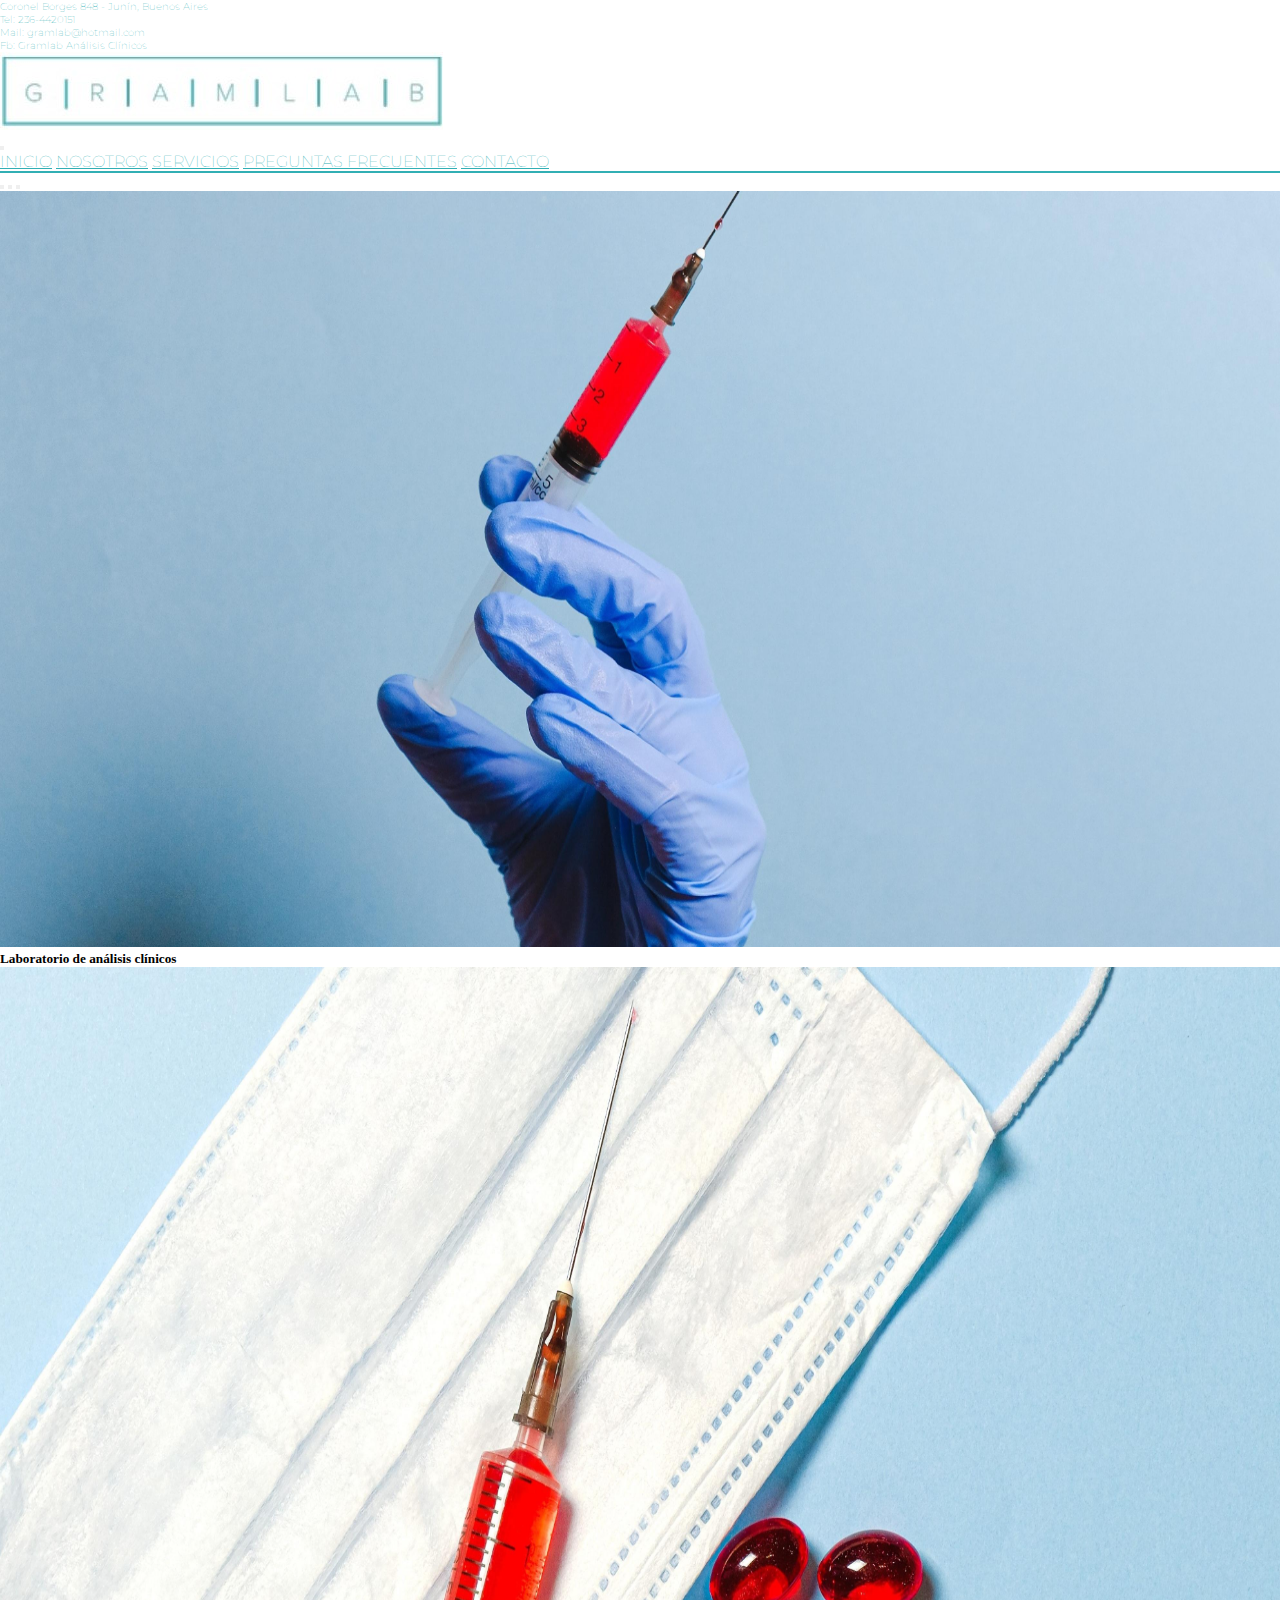
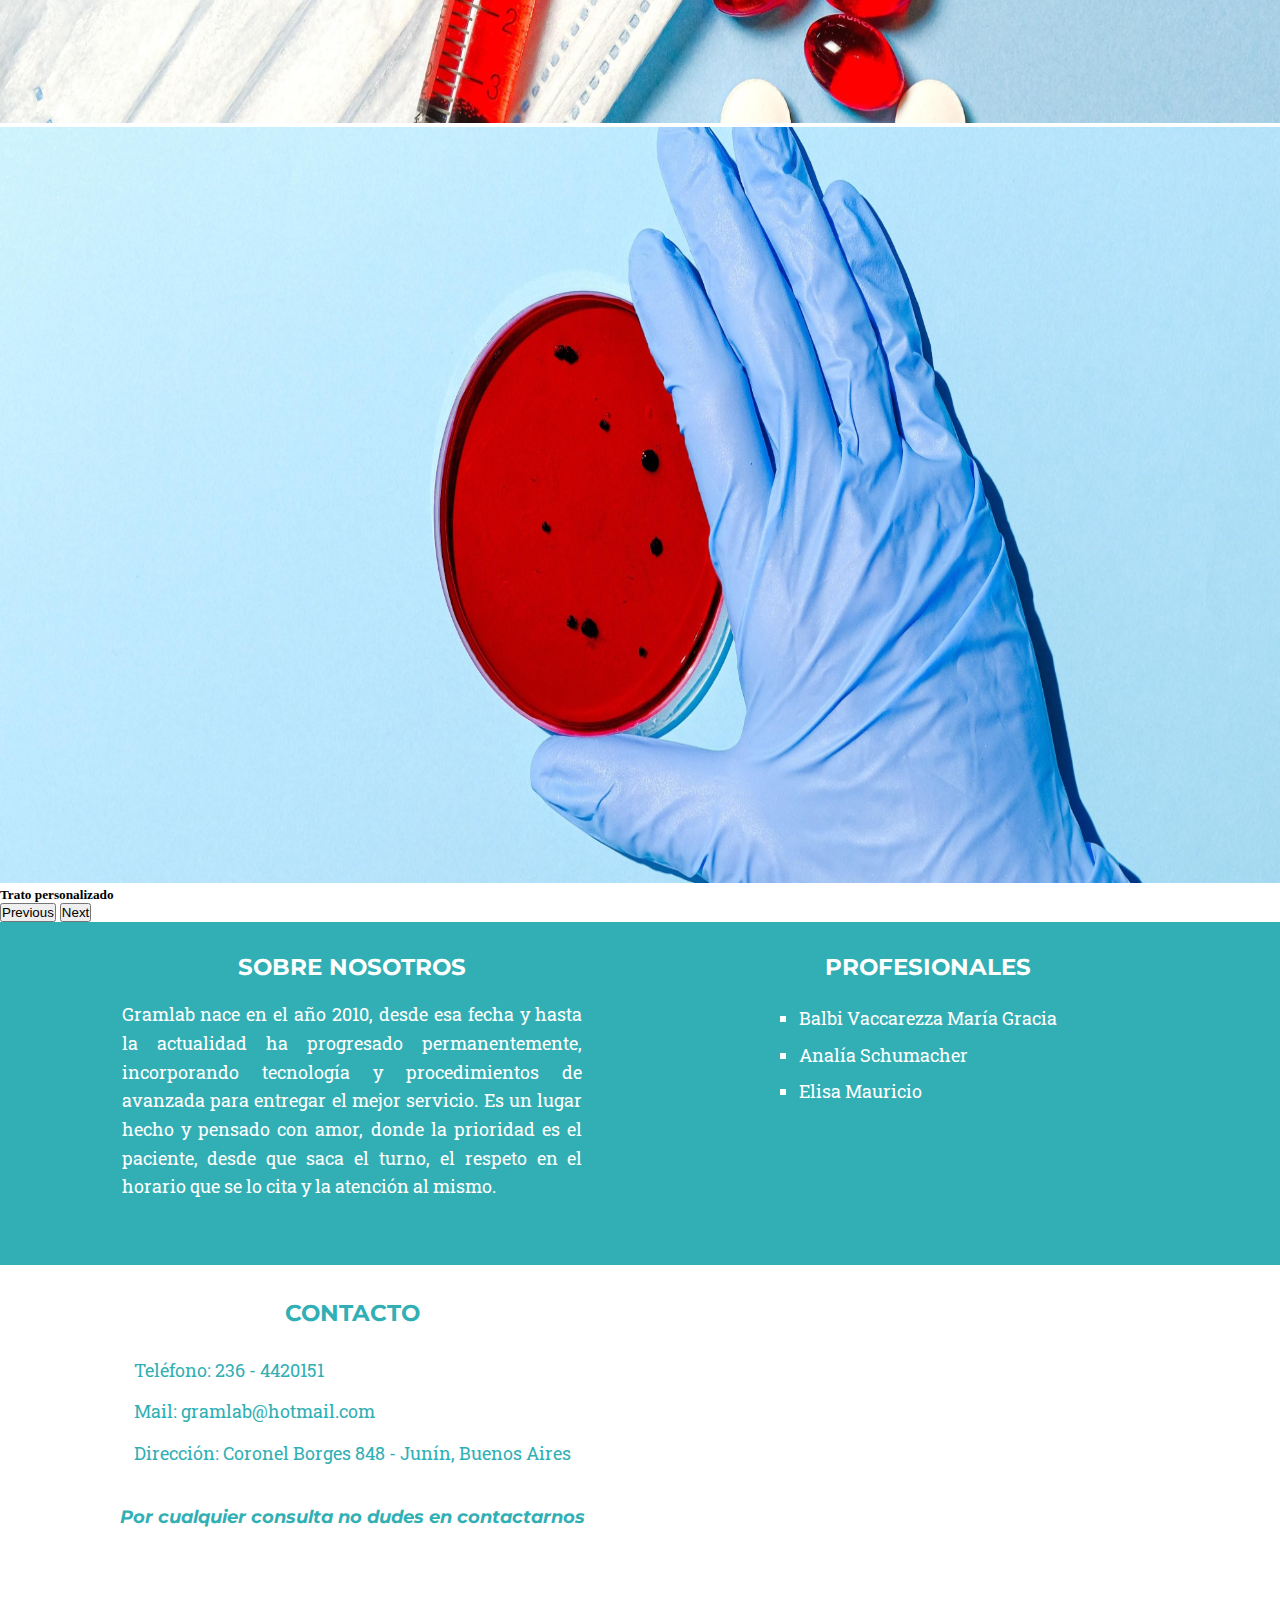
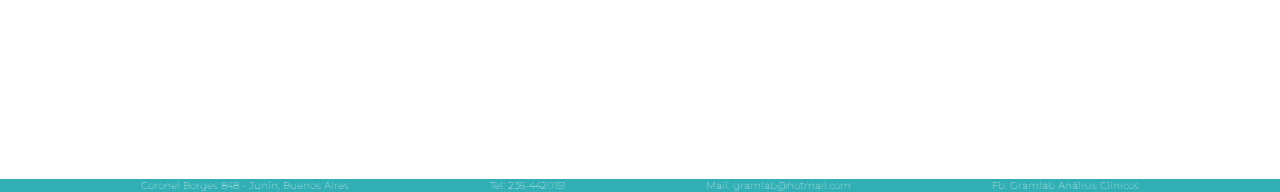
<file: index.html>
<!DOCTYPE html>
<html lang="en">
<head>
    <meta charset="UTF-8">
    <meta http-equiv="X-UA-Compatible" content="IE=edge">
    <meta name="viewport" content="width=device-width, initial-scale=1.0">

    <!-- Conexion al servidor donde estan los estilos CSS de Bootstrap  -->
    <link href="https://cdn.jsdelivr.net/npm/bootstrap@5.2.0-beta1/dist/css/bootstrap.min.css" rel="stylesheet" integrity="sha384-0evHe/X+R7YkIZDRvuzKMRqM+OrBnVFBL6DOitfPri4tjfHxaWutUpFmBp4vmVor" crossorigin="anonymous">

    <!-- link a mi CSS -->
    <link rel="stylesheet" href="css/style.css">

    <!-- Meta desc -->
    <meta name="description" content="Laboratorio líder en análisis clínicos: ofrecemos atención personalizada para cada uno de nuestros pacientes, extracciones a domicilio y resultados inmediatos. Reserva tu turno">

    <!-- Keywords -->
    <meta name="keywords" content="Laboratorio, Análisis clínicos, COVID-19, Extracciones, Servicio a domicilio, Resultados, Turnos, Junín">

    <!-- Nombre de la pestaña -->
    <title>Inicio | Gramlab</title>
</head>
<body class="body-blanco">
    <!-- Header -->
    <header class="position-sticky top-0 bg-blanco" style="z-index:3;">
        <div class="container" >
            <div class="row">
                <div class="col d-flex flex-row justify-content-between informacion" style="font-size: 0.8vw;" >
                    <p>Coronel Borges 848 - Junín, Buenos Aires</p>
                    <p>Tel: 236-4420151</p>
                    <p>Mail: gramlab@hotmail.com</p>
                    <a href="https://www.facebook.com/gramlab.analisisclinicos" target="_blank">Fb: Gramlab Análisis Clínicos</a>
                </div>
            </div>
        </div>

        <div class="container  pb-2 ">
            <div class="row">
                <div class="col-lg-4 col-sm-10">
                    <a href="index.html"><img class="img-fluid" src="multimedia/logo2.jpeg" alt="Logo Gramlab"></a>
                </div>

                <div class="col-lg-8 col-sm-2">
                    <nav class="navbar navbar-expand-lg">
                        <div class="container-fluid d-flex justify-content-end ">
                          <button class="navbar-toggler" type="button" data-bs-toggle="collapse" data-bs-target="#navbarNavAltMarkup" aria-controls="navbarNavAltMarkup" aria-expanded="false" aria-label="Toggle navigation">
                            <span class="navbar-toggler-icon"></span>
                          </button>
                          <div class="collapse navbar-collapse" id="navbarNavAltMarkup">
                            <div class="navbar-nav  d-flex justify-content-evenly " style="width:100%;">
                                <a class="nav-link active" aria-current="page" href="index.html">INICIO</a>
                                <a class="nav-link" href="#nosotros">NOSOTROS</a>
                                <a class="nav-link" href="pages/servicios.html">SERVICIOS</a>
                                <a class="nav-link" href="pages/preguntas.html">PREGUNTAS FRECUENTES</a>
                                <a class="nav-link" href="#contacto">CONTACTO</a>
                            </div>
                          </div>
                        </div>
                    </nav>
                </div>
            </div>
        </div>
       
    </header>
    <!-- Fin header -->

    <main>
        <!-- Seccion para la imagen del inicio -->
    
        <section class="imagen-inicio">
            <div id="carouselExampleCaptions" class="carousel slide" data-bs-ride="false">
                <div class="carousel-indicators">
                  <button type="button" data-bs-target="#carouselExampleCaptions" data-bs-slide-to="0" class="active" aria-current="true" aria-label="Slide 1"></button>
                  <button type="button" data-bs-target="#carouselExampleCaptions" data-bs-slide-to="1" aria-label="Slide 2"></button>
                  <button type="button" data-bs-target="#carouselExampleCaptions" data-bs-slide-to="2" aria-label="Slide 3"></button>
                </div>
                <div class="carousel-inner"  >
                  <div class="carousel-item active " >
                    <img class="img-fluid" src="multimedia/imagen-galeria2.jpg" class="d-block w-100" alt="Jeringa">
                    <div class="carousel-caption d-none d-md-block">
                      <h5 class="fs-1  fst-italic subtitulo-imagen mov-left" >Laboratorio de análisis clínicos</h5>
                    </div>
                  </div>
                  <div class="carousel-item" >
                    <!-- esta imagen va sin subtitulo, por los colores -->
                    <img class="img-fluid" src="multimedia/imagen-inicio2.jpg" class="d-block w-100" alt="Barbijo, jeringa y pastillas">
                  </div>
                  <div class="carousel-item" >
                    <img class="img-fluid" src="multimedia/imagen-galeria3.jpg" class="d-block w-100" alt="Muestra de sangre">
                    <div class="carousel-caption d-none d-md-block">
                        <h5 class="fs-1 fst-italic subtitulo-imagen">Trato personalizado</h5>
                      
                    </div>
                  </div>
                </div>
                <button class="carousel-control-prev" type="button" data-bs-target="#carouselExampleCaptions" data-bs-slide="prev">
                  <span class="carousel-control-prev-icon" aria-hidden="true"></span>
                  <span class="visually-hidden">Previous</span>
                </button>
                <button class="carousel-control-next" type="button" data-bs-target="#carouselExampleCaptions" data-bs-slide="next">
                  <span class="carousel-control-next-icon" aria-hidden="true"></span>
                  <span class="visually-hidden">Next</span>
                </button>
              </div>
        </section>

        <!-- Fin de la seccion inicio -->

        
        <!-- Seccion nosotros -->
        
        <section id="nosotros" class="bg-verde">
        <!-- Texto SOBRE NOSOTROS -->
            <div class="info-nosotros">
                <div class="encabezado-nos">
                    <h2>SOBRE NOSOTROS</h2>
                </div>
                <div class="texto-nos">
                    <p> Gramlab nace en el año 2010, desde esa fecha y hasta la actualidad ha progresado permanentemente, incorporando tecnología y procedimientos de avanzada para entregar el mejor servicio.
                    Es un lugar hecho y pensado con amor, donde la prioridad es el paciente, desde que saca el turno, el respeto en el horario que se lo cita y la atención al mismo.
                    </p>
                </div>
            </div>

            <!-- Lista con los profesionales -->
            <div class="profesionales">
                <div class="encabezado-prof">
                    <h2>PROFESIONALES</h2>
                </div>
                <div class="texto-prof">
                    <ul>
                        <li>Balbi Vaccarezza María Gracia</li>
                        <li>Analía Schumacher</li>
                        <li>Elisa Mauricio</li>
                    </ul>
                </div>
            </div>
        </section>

        <!-- Fin seccion nosotros -->

    
        <!-- Seccion contacto -->

        <section id="contacto">
            <div class="contacto-info">
                <h2>CONTACTO</h2>
                <!-- este texto se podria convertir en un formulario, cuando lo sepa hacer :) -->
                <ul>
                    <li>Teléfono: 236 - 4420151</li>
                    <li>Mail: gramlab@hotmail.com </li>
                    <li>Dirección: Coronel Borges 848 - Junín, Buenos Aires </li>
                </ul>
                <h3>Por cualquier consulta no dudes en contactarnos</h3>
            </div>
            <div class="contacto-mapa">
                <!-- MAPA -->
                <iframe src="https://www.google.com/maps/embed?pb=!1m18!1m12!1m3!1d3285.053844475378!2d-60.9470726!3d-34.5775041!2m3!1f0!2f0!3f0!3m2!1i1024!2i768!4f13.1!3m3!1m2!1s0x95b8eb366673fced%3A0x31256694ec47993f!2sCnel.%20Borges%20848%2C%20Jun%C3%ADn%2C%20Provincia%20de%20Buenos%20Aires!5e0!3m2!1ses!2sar!4v1653659271925!5m2!1ses!2sar" width="600" height="450" style="border:0;" allowfullscreen="" loading="lazy" referrerpolicy="no-referrer-when-downgrade" title="Ubicación: Coronel Borges 848"></iframe>
            </div>
        </section>

        <!-- Fin seccion contacto -->
    </main>
    <!-- Footer -->
    
    <footer>
        <!-- texto con informacion util para el usuario -->
        <div class="footer-info bg-verde">
            <p>Coronel Borges 848 - Junín, Buenos Aires</p>
            <p>Tel: 236-4420151</p>
            <p>Mail: gramlab@hotmail.com</p>
            <a href="https://www.facebook.com/gramlab.analisisclinicos" target="_blank">Fb: Gramlab Análisis Clínicos</a>
        </div>
        

    </footer>

    <!-- Fin footer -->

    <!-- Conexion al servidor con las funciones de JS de Bootstrap → VA SIEMPRE DEBAJO DE TODO  -->
    <script src="https://cdn.jsdelivr.net/npm/bootstrap@5.2.0-beta1/dist/js/bootstrap.bundle.min.js" integrity="sha384-pprn3073KE6tl6bjs2QrFaJGz5/SUsLqktiwsUTF55Jfv3qYSDhgCecCxMW52nD2" crossorigin="anonymous"></script>
</body>
</html>
</file>
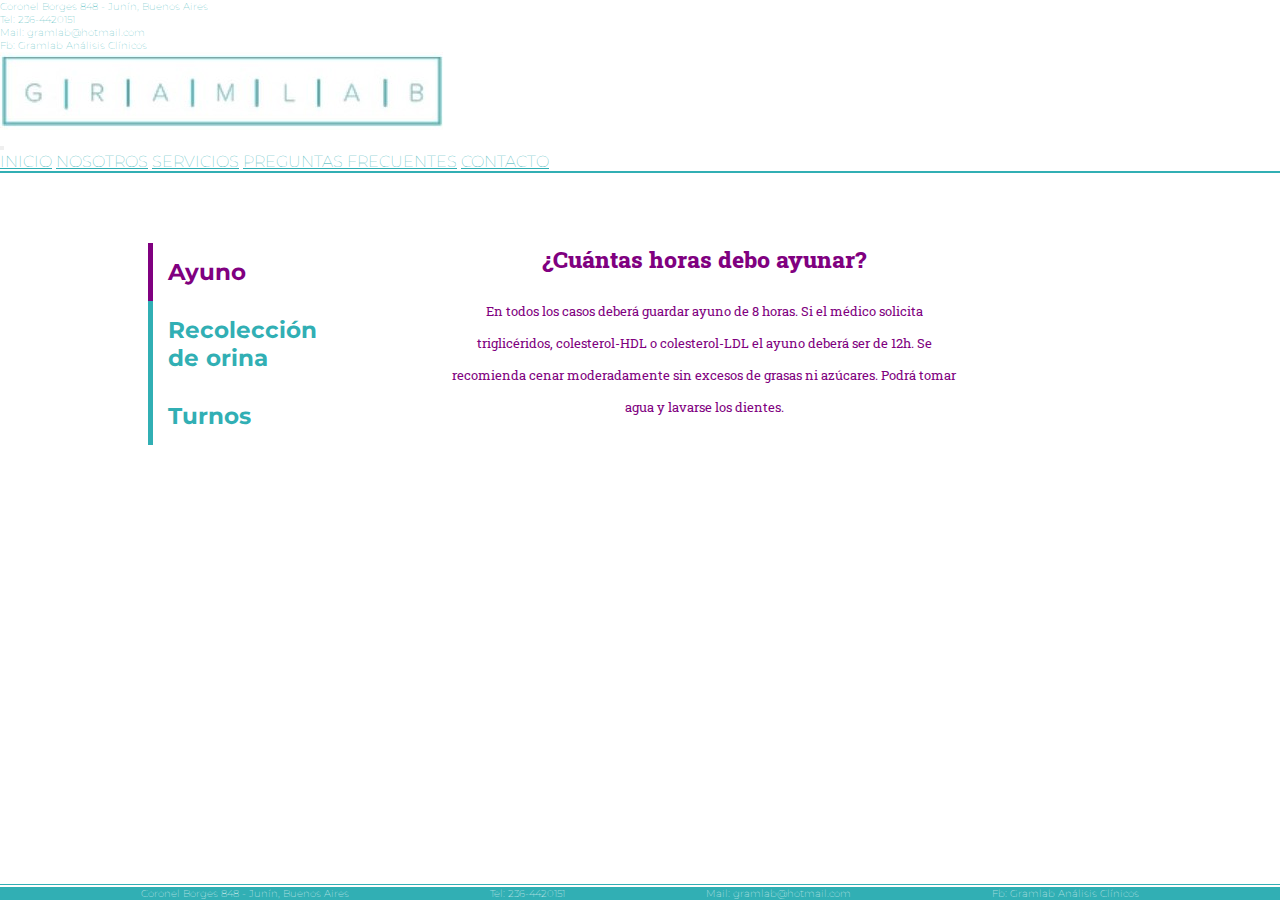
<file: pages/preguntas.html>
<!DOCTYPE html>
<html lang="en">
<head>
    <meta charset="UTF-8">
    <meta http-equiv="X-UA-Compatible" content="IE=edge">
    <meta name="viewport" content="width=device-width, initial-scale=1.0">

   <!-- Conexion al servidor donde estan los estilos CSS de Bootstrap  -->
   <link href="https://cdn.jsdelivr.net/npm/bootstrap@5.2.0-beta1/dist/css/bootstrap.min.css" rel="stylesheet" integrity="sha384-0evHe/X+R7YkIZDRvuzKMRqM+OrBnVFBL6DOitfPri4tjfHxaWutUpFmBp4vmVor" crossorigin="anonymous">

   <!-- Link al archivo de CSS -->
   <link rel="stylesheet" href="../css/style.css">

   <!-- Meta desc -->
   <meta name="description" content="Laboratorio líder en análisis clínicos: ofrecemos atención personalizada para cada uno de nuestros pacientes, extracciones a domicilio y resultados inmediatos. Reserva tu turno">

    <!-- Keywords -->
    <meta name="keywords" content="Laboratorio, Análisis clínicos, COVID-19, Extracciones, Servicio a domicilio, Resultados, Turnos, Junín">

    <!-- Titulo de la pestaña -->
    <title>Preguntas | Gramlab</title>
</head>

<body class="body-blanco">
    <!-- Header -->
    <header class="position-sticky top-0 bg-blanco" style="z-index:3;">
        <div class="container" >
            <div class="row">
                <div class="col d-flex flex-row justify-content-between informacion" style="font-size: 0.8vw;" >
                    <p>Coronel Borges 848 - Junín, Buenos Aires</p>
                    <p>Tel: 236-4420151</p>
                    <p>Mail: gramlab@hotmail.com</p>
                    <a href="https://www.facebook.com/gramlab.analisisclinicos" target="_blank">Fb: Gramlab Análisis Clínicos</a>
                </div>
            </div>
        </div>
  
        <div class="container  pb-2 ">
          <div class="row">
              <div class="col-lg-4 col-sm-10 ">
                  <a href="../index.html"><img class="img-fluid" src="../multimedia/logo2.jpeg" alt="Logo Gramlab"></a>
              </div>
  
              <div class="col-lg-8 col-sm-2">
                  <nav class="navbar navbar-expand-lg">
                      <div class="container-fluid d-flex justify-content-end ">
                        <button class="navbar-toggler" type="button" data-bs-toggle="collapse" data-bs-target="#navbarNavAltMarkup" aria-controls="navbarNavAltMarkup" aria-expanded="false" aria-label="Toggle navigation">
                          <span class="navbar-toggler-icon"></span>
                        </button>
                        <div class="collapse navbar-collapse" id="navbarNavAltMarkup">
                          <div class="navbar-nav  d-flex justify-content-evenly " style="width:100%;">
                              <a class="nav-link active" aria-current="page" href="../index.html">INICIO</a>
                              <a class="nav-link" href="../index.html#nosotros">NOSOTROS</a>
                              <a class="nav-link" href="../pages/servicios.html">SERVICIOS</a>
                              <a class="nav-link" href="preguntas.html">PREGUNTAS FRECUENTES</a>
                              <a class="nav-link" href="../index.html#contacto">CONTACTO</a>
                          </div>
                        </div>
                      </div>
                  </nav>
              </div>
          </div>
        </div>
       
      </header>
      <!-- Fin header -->

    <!-- Seccion de preguntas frecuentes -->
    <!-- la idea es hacer vertical-tabs pero por ahora lo codee como un lista de preguntas -->
    <main class="contenido-preg">
        
       <div class="vtabs">
           <!-- pestañas para el vtabs -->
           <input type="radio" name="vtab" id="tab1" checked>
           <label for="tab1"> Ayuno </label>

           <input type="radio" name="vtab" id="tab2">
           <label for="tab2">Recolección de orina</label>

           <input type="radio" name="vtab" id="tab3">
           <label for="tab3"> Turnos</label>
           
           
       
       <!-- contenido de las ventanas / respuestas-->
            <div class="vtab-content">
                    <div id="content1">
                    <h2> ¿Cuántas horas debo ayunar?</h2>
                    <p>
                        En todos los casos deberá guardar ayuno de 8 horas.
                        Si el médico solicita triglicéridos, colesterol-HDL o colesterol-LDL el ayuno deberá ser de 12h. Se recomienda cenar moderadamente sin excesos de grasas ni azúcares.
                        Podrá tomar agua y lavarse los dientes.
                    </p>
                    </div>

                    <div id="content2">
                        <h2> Examen de orina completo</h2>
                        <p>Deberá solicitar en el laboratorio un recipiente y recoger la primera orina de la mañana, desechando el primer chorro. En caso de urgencia o  no lograr retener la orina durante toda la noche se precisa por lo menos 3h de retención urinaria.</p>
                    </div>

                    <div id="content3">
                        <h2>¿Cómo saco un turno? </h2>
                        <p>Se podrá solicitar un turno vía mail o por teléfono</p>
                        <button><a href="../index.html#contacto"> CONTACTO</a></button> 
                    </div>

                   
            </div>
        </div> <!--Fin de vtabs-->
    </main>
    <!-- Fin de seccion de preguntas frecuentes -->

    <!-- Footer -->
    <footer class="bg-verde" >
        <!-- texto con informacion util para el usuario -->
        <div class="footer-info">
            <p>Coronel Borges 848 - Junín, Buenos Aires</p>
            <p>Tel: 236-4420151</p>
            <p>Mail: gramlab@hotmail.com</p>
            <a href="https://www.facebook.com/gramlab.analisisclinicos" target="_blank">Fb: Gramlab Análisis Clínicos</a>
        </div>
    
    </footer>
    <!-- Fin footer -->

    <script src="https://cdn.jsdelivr.net/npm/bootstrap@5.2.0-beta1/dist/js/bootstrap.bundle.min.js" integrity="sha384-pprn3073KE6tl6bjs2QrFaJGz5/SUsLqktiwsUTF55Jfv3qYSDhgCecCxMW52nD2" crossorigin="anonymous"></script>

</body>
</html>
</file>
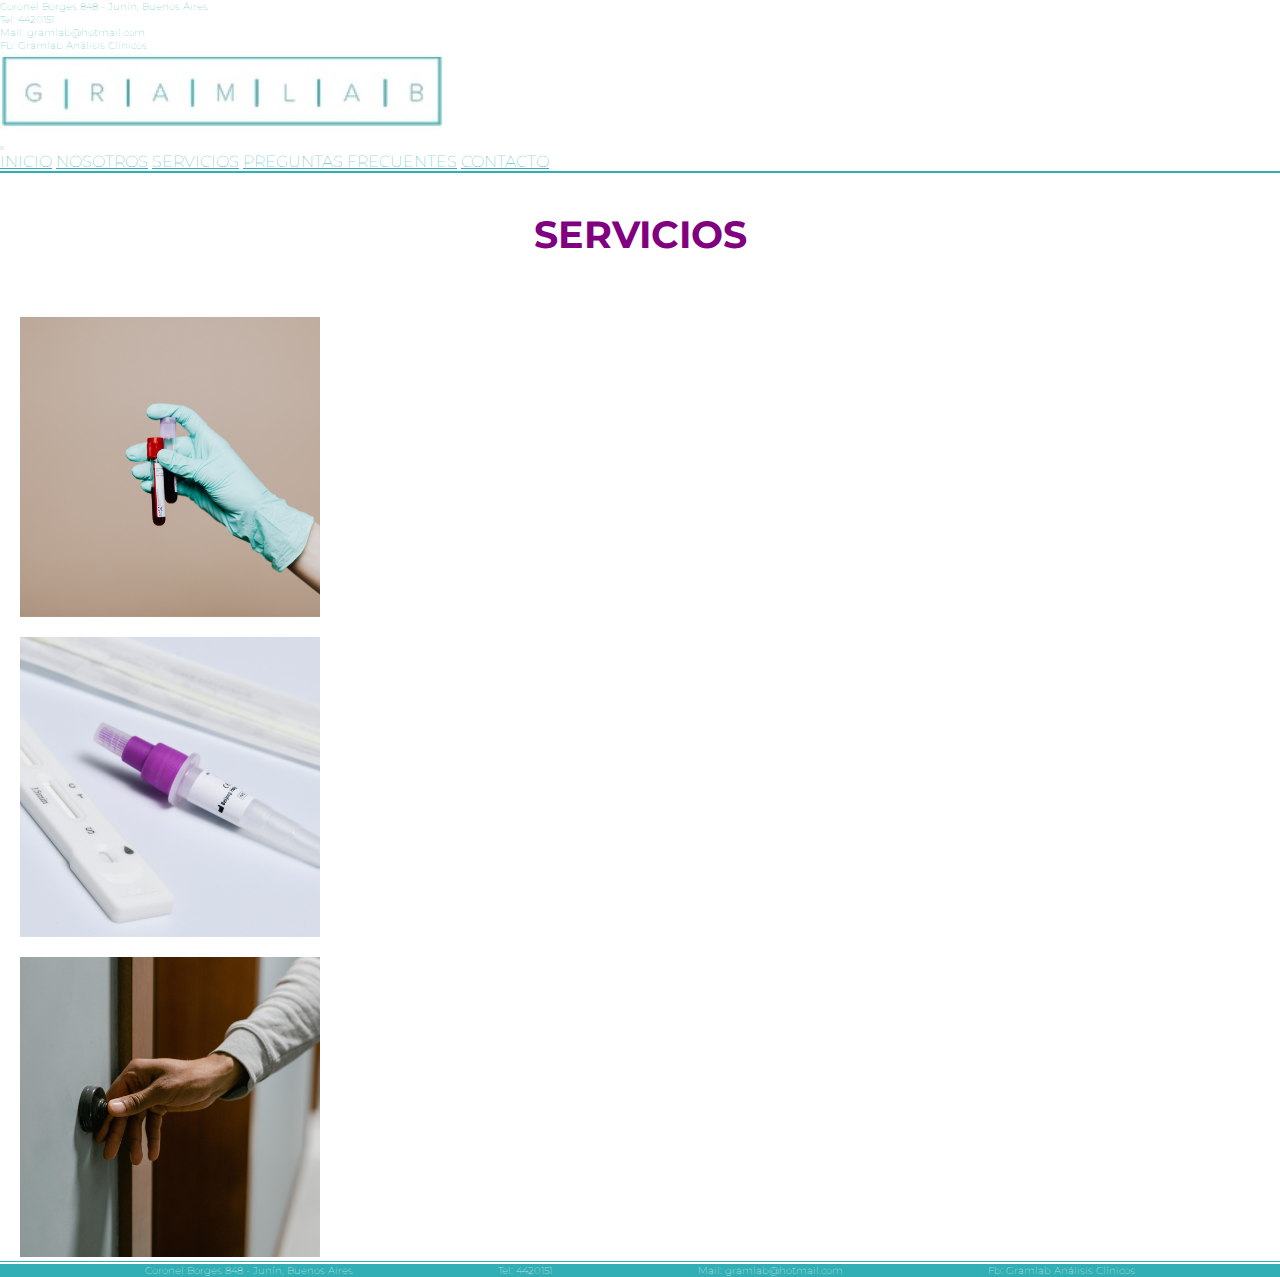
<file: pages/servicios.html>
<!DOCTYPE html>
<html lang="en">
<head>
    <meta charset="UTF-8">
    <meta http-equiv="X-UA-Compatible" content="IE=edge">
    <meta name="viewport" content="width=device-width, initial-scale=1.0">
    
     <!-- Conexion al servidor donde estan los estilos CSS de Bootstrap  -->
     <link href="https://cdn.jsdelivr.net/npm/bootstrap@5.2.0-beta1/dist/css/bootstrap.min.css" rel="stylesheet" integrity="sha384-0evHe/X+R7YkIZDRvuzKMRqM+OrBnVFBL6DOitfPri4tjfHxaWutUpFmBp4vmVor" crossorigin="anonymous">

     <!-- link a mi CSS -->
     <link rel="stylesheet" href="../css/style.css">

    <!-- Link a la pag de iconos -->
    <link rel="stylesheet" href="https://fonts.googleapis.com/icon?family=Material+Icons">

     <!-- Keywords -->
     <meta name="keywords" content="Laboratorio, Análisis clínicos, COVID-19, Extracciones, Servicio a domicilio, Resultados, Turnos, Junín">

     <!-- Titulo de la pestaña -->
    <title>Servicios | Gramlab</title>

    <!-- Meta desc -->
    <meta name="description" content="Laboratorio líder en análisis clínicos, test COVID-19 y servicio de biología molecular. Reserva tu turno">

    
</head>

<body class="body-blanco">
    
    <!-- Header -->

    <header class="position-sticky top-0 bg-blanco" style="z-index:3;">
        <div class="container" >
            <div class="row">
                <div class="col d-flex flex-row justify-content-between informacion" style="font-size: 0.8vw;" >
                    <p>Coronel Borges 848 - Junín, Buenos Aires</p>
                    <p>Tel: 4420151</p>
                    <p>Mail: gramlab@hotmail.com</p>
                    <a href="https://www.facebook.com/gramlab.analisisclinicos" target="_blank">Fb: Gramlab Análisis Clínicos</a>
                </div>
            </div>
        </div>
  
        <div class="container  pb-2 ">
            <div class="row">
                <div class="col-lg-4 col-sm-10 ">
                   <a href="../index.html"> <img class="img-fluid" src="../multimedia/logo2.jpeg" alt="Logo Gramlab"></a>
                </div>
  
                <div class="col-lg-8 col-sm-2 ">
                  <nav class="navbar navbar-expand-lg">
                    <div class="container-fluid d-flex justify-content-end ">
                      <button class="navbar-toggler" type="button" data-bs-toggle="collapse" data-bs-target="#navbarNavAltMarkup" aria-controls="navbarNavAltMarkup" aria-expanded="false" aria-label="Toggle navigation">
                        <span class="navbar-toggler-icon"></span>
                      </button>
                      <div class="collapse navbar-collapse" id="navbarNavAltMarkup">
                        <div class="navbar-nav d-flex justify-content-evenly " style="width:100%;">
                          <a class="nav-link active" aria-current="page" href="../index.html">INICIO</a>
                              <a class="nav-link" href="../index.html#nosotros">NOSOTROS</a>
                              <a class="nav-link" href="servicios.html">SERVICIOS</a>
                              <a class="nav-link" href="preguntas.html">PREGUNTAS FRECUENTES</a>
                              <a class="nav-link" href="../index.html#contacto">CONTACTO</a>
                        </div>
                      </div>
                    </div>
                </nav>  
              </div>
            </div>
        </div>
       
      </header>

    <!-- Fin header -->

     <!-- Seccion servicios → es el cuerpo de la pag -->
    <main class="contenido-servicios">
         <!-- Servicios -->
        <h1>SERVICIOS</h1>
        <!-- 1 FILA DE SERVICIOS -->
        
        <div class="container d-flex align-items-center justify-content-evenly flex-wrap">
            <div class="box col-lg-4 col-md-6 col-sm-12">
                <div class="body">
                    <div class="imgContainer">
                        <img src="../multimedia/servicios-1.jpg" alt="Análisis clínicos">
                    </div>
                    <div class="content d-flex flex-column align-items-center justify-content-center">
                        <div>
                            <h3 class="text-white fs-5">Análisis clínicos</h3>
                            <p class="fs-6 text-white">Ofrecemos a nuestros pacientes un servicio diferencial que se destaca por la seguridad y la confiabilidad de los resultados y la atención personalizada en un ambiente de calidez y contención.</p>
                        </div>
                    </div>
                </div>
            </div>
            <div class="box col-lg-4 col-md-6 col-sm-12">
                <div class="body">
                    <div class="imgContainer">
                        <img src="../multimedia/servicios-2.jpg" alt="test covid">
                    </div>
                    <div class="content d-flex flex-column align-items-center justify-content-center">
                        <div>
                            <h3 class="text-white fs-5">Hisopados</h3>
                                <ul class="fs-6 text-white">
                                    <li> PCR: Resultados en 24hs</li>
                                    <li>Test de antígenos: Resultados en 2hs</li>
                                    <li>Panel respiratorio completo: Resultados en 24hs</li>
                                </ul>
                        </div>
                    </div>
                </div>
            </div>
            <div class="box col-lg-4 col-md-6 col-sm-12">
                <div class="body">
                    <div class="imgContainer">
                        <img src="../multimedia/servicios-4.jpg" alt="servicio a domicilio">
                    </div>
                    <div class="content d-flex flex-column align-items-center justify-content-center">
                        <div>
                            <h3 class="text-white fs-5">Servicio a domicilio</h3>
                            <p class="fs-6 text-white">Los turnos para extracción a domicilio deben solicitarse
                                con 24 hs de anticipación.
                                La franja horaria es de 7.30 a 10.00 am</p>
                        </div>
                    </div>
                </div>
            </div>
        </div>

    <!-- Fin seccion servicios -->
    </main>
    <!-- Footer -->
    
    <footer class="bg-verde">
        <!-- texto con informacion util para el usuario -->
        <div class="footer-info">
            <p>Coronel Borges 848 - Junín, Buenos Aires</p>
            <p>Tel: 4420151</p>
            <p>Mail: gramlab@hotmail.com</p>
            <a href="https://www.facebook.com/gramlab.analisisclinicos" target="_blank">Fb: Gramlab Análisis Clínicos</a>
        </div>
        
        
    </footer>

    <!-- Fin footer -->

    
    <script src="https://cdn.jsdelivr.net/npm/bootstrap@5.2.0-beta1/dist/js/bootstrap.bundle.min.js" integrity="sha384-pprn3073KE6tl6bjs2QrFaJGz5/SUsLqktiwsUTF55Jfv3qYSDhgCecCxMW52nD2" crossorigin="anonymous"></script>
</body>
</html>
</file>
<file: css/style.css>
@charset "UTF-8";
/* 
COLORES
verde agua: #31AFB4
blanco: #FFFFFF
*/
/*Importo archivos base*/
/* fuente monserrat (font-family: 'Montserrat', sans-serif;) */
@import url("https://fonts.googleapis.com/css2?family=Montserrat:wght@600&display=swap");
@import url("https://fonts.googleapis.com/css2?family=Roboto+Slab&display=swap");
/*Colores de la pagina*/
/*Mixin para flex*/
/* Extends */
/*Sintaxis: % + nombre { las propiedades } */
#contacto h2, #nosotros h2 {
  font-family: "Montserrat", sans-serif;
  text-transform: uppercase;
  font-size: 1.8vw;
}

#contacto h3 {
  font-family: "Montserrat", sans-serif;
  font-style: italic;
  font-size: 1.4vw;
}

/*Mapa*/
/*Importo archivos de componentes de mi pag*/
/*ESTILO DEL HEADER*/
header {
  border-bottom: #31AFB4 solid 2px;
  /*la clase informacion tiene los datos que quiero poner en la primer linea de la pag*/
  /* Agrandar el item del menu donde pongo el cursor */
}
header .informacion {
  /* animacion para la info */
  /* aparece más grande desde arriba*/
  animation: info 2s;
}
header .informacion a {
  text-decoration: none;
  color: #31AFB4;
  font-family: "Montserrat", sans-serif;
  font-weight: lighter;
}
@media only screen and (max-width: 468px) {
  header .informacion a {
    font-size: 0.38rem;
  }
}
header .informacion a:hover {
  color: blue;
}
header .informacion p {
  font-family: "Montserrat", sans-serif;
  font-weight: lighter;
  color: #31AFB4;
}
@media only screen and (max-width: 468px) {
  header .informacion p {
    font-size: 0.4rem;
  }
}
@keyframes info {
  0% {
    opacity: 0;
    /* negativos mueven hacia arriba */
    transform: scale(1.5) translateY(-0.75em);
  }
  20% {
    opacity: 1;
  }
  90% {
    opacity: 1;
    transform: scale(1);
  }
  100% {
    transform: translateZ(-1000em);
  }
}
header .navbar-nav a {
  font-family: "Montserrat", sans-serif;
  font-weight: lighter;
}
header .navbar-nav a:hover {
  transform: scale(1.2);
  border-bottom: #31AFB4 2px solid;
}

/*FIN ESTILO DEL HEADER*/
/*IMAGEN DE INICIO*/
/*css para la imagen dentro de la seccion*/
.imagen-inicio {
  background-color: white;
  /* Ocultar imagen en mobile */
}
.imagen-inicio subtitulo-imagen {
  font-family: "Montserrat", sans-serif;
  font-size: 4vw;
}
.imagen-inicio img {
  height: 84vh;
  width: 100vw;
}
.imagen-inicio mov-left {
  /* animacion para que el 1er titulo aparezca desde la izquierda */
  animation: fromLeft 3s;
}
@keyframes fromLeft {
  0% {
    opacity: 0;
    /* negativos mueven hacia arriba */
    transform: scale(1.5) translateX(-100%);
  }
  20% {
    opacity: 1;
  }
  90% {
    opacity: 1;
    transform: scale(1);
  }
  100% {
    transform: translateZ(-1000em);
  }
}
@media only screen and (max-width: 468px) {
  .imagen-inicio {
    display: none;
  }
}

/*FIN IMAGEN DE INICIO*/
/*NOSOTROS Y CONTACTO*/
/* seccion nosotros (ES UN ID) → quiero dos columnas */
/* la seccion contacto la quiero igual asi que reutilizo el codigo */
#nosotros {
  height: 25%;
  display: flex;
  width: 100vw;
  font-family: "Roboto Slab", serif;
  /*padding porque al tener un div con width del 50% no puedo centrarlo bien sin el padding*/
  padding: 1% 5%;
  /*separo los divs equidistantemente en el eje X*/
  justify-content: space-evenly;
  flex-wrap: wrap;
  text-align: justify;
  line-height: 1.6;
  padding-bottom: 5%;
  color: white;
  scroll-margin-top: 15vh;
}
#nosotros h2 {
  padding: 5%;
}
@media only screen and (max-width: 468px) {
  #nosotros h2 {
    font-size: 1.1rem;
  }
}
#nosotros div {
  /*ancho del 50% del contenedor para que tengan el mismo ancho cada div*/
  width: 50%;
  /*flexbox para centrar el contenido*/
  display: flex;
  flex-flow: column wrap;
  align-items: center;
  font-size: 1.4vw;
}
@media only screen and (max-width: 468px) {
  #nosotros div {
    font-size: 1rem;
    padding: 0% 2%;
  }
}
@media only screen and (max-width: 468px) {
  #nosotros div {
    width: 100%;
    margin-bottom: 5%;
  }
}
#nosotros .texto-nos {
  width: 80%;
}
#nosotros .texto-prof ul {
  list-style: square;
  color: white;
  font-family: "Roboto Slab", serif;
}
#nosotros .texto-prof ul li {
  padding: 1.5% 0%;
}
@media only screen and (max-width: 994px) {
  #nosotros {
    /* cuando se colapsa el menu no quiero que me tape la seccion al bajar → aumento el scroll margin top */
    scroll-margin-top: 45vh;
  }
}

#contacto {
  height: 25%;
  display: flex;
  width: 100vw;
  font-family: "Roboto Slab", serif;
  /*padding porque al tener un div con width del 50% no puedo centrarlo bien sin el padding*/
  padding: 1% 5%;
  /*separo los divs equidistantemente en el eje X*/
  justify-content: space-evenly;
  flex-wrap: wrap;
  text-align: justify;
  line-height: 1.6;
  background-color: white;
  color: #31AFB4;
  padding-bottom: 5%;
}
#contacto h2 {
  padding: 3%;
}
@media only screen and (max-width: 468px) {
  #contacto h2 {
    font-size: 1.1rem;
  }
}
#contacto h3 {
  padding: 5%;
}
@media only screen and (max-width: 468px) {
  #contacto h3 {
    font-size: 3vw;
  }
}
#contacto div {
  /*ancho del 50% del contenedor para que tengan el mismo ancho cada div*/
  width: 50%;
  /*flexbox para centrar el contenido*/
  display: flex;
  flex-flow: column wrap;
  align-items: center;
  font-size: 1.4vw;
  /* Font size en mobile */
}
#contacto div ul {
  list-style: none;
}
#contacto div ul li {
  padding: 0.5vw;
}
@media only screen and (max-width: 468px) {
  #contacto div {
    font-size: 1rem;
  }
}
@media only screen and (max-width: 468px) {
  #contacto div {
    width: 100%;
    margin-bottom: 5%;
  }
}
#contacto .contacto-mapa iframe {
  padding: 0% 10%;
}

/* PREGUNTAS FREC ------------------------------------------------- */
.contenido-preg {
  /* quiero que el input seleccionado se quede cambiado de color */
}
@media only screen and (max-width: 468px) {
  .contenido-preg {
    height: 100vh;
  }
}
.contenido-preg .vtabs {
  /* posiciono mi clase vtabs para que quede verticalmente del lado izq */
  max-width: 80vw;
  padding: 20px;
  margin: 50px auto;
  position: relative;
}
.contenido-preg .vtabs input {
  /* escondo el input para que no aparezca el check */
  display: none;
}
.contenido-preg .vtabs label {
  /* label es en linea pero quiero que ocupe el 100% del ancho → display block*/
  display: block;
  width: 20%;
  padding: 15px;
  /* caracteristica de la fuente */
  font-weight: 700;
  font-size: 1.8vw;
  font-family: "Montserrat", sans-serif;
  color: #31AFB4;
  /* resalto el borde izquierdo */
  border-left: 5px solid #31AFB4;
}
.contenido-preg .vtabs label:hover {
  /* al posicionar el mouse en una label quiero que cambie de color */
  cursor: pointer;
  color: purple;
}
.contenido-preg .vtabs input:checked + label {
  color: purple;
  border-left: 5px solid purple;
}
.contenido-preg .vtabs #tab1:checked ~ .vtab-content #content1,
.contenido-preg .vtabs #tab2:checked ~ .vtab-content #content2,
.contenido-preg .vtabs #tab3:checked ~ .vtab-content #content3,
.contenido-preg .vtabs #tab4:checked ~ .vtab-content #content4 {
  display: block;
}
.contenido-preg .vtabs .vtab-content {
  position: absolute;
  top: 0px;
  width: 50%;
  left: 25vw;
  color: purple;
  font-family: "Roboto Slab", serif;
  font-size: 1vw;
  line-height: 2.5;
  text-align: center;
}
@media only screen and (max-width: 468px) {
  .contenido-preg .vtabs .vtab-content {
    font-size: 0.8rem;
  }
}
.contenido-preg .vtabs .vtab-content h2 {
  font-size: 1.8vw;
  padding: 1.5%;
  font-weight: 800;
}
@media only screen and (max-width: 468px) {
  .contenido-preg .vtabs .vtab-content h2 {
    font-size: 0.9rem;
  }
}
.contenido-preg .vtabs .vtab-content button {
  margin-top: 3%;
  background-color: purple;
  padding: 1% 2%;
  border: 2px solid black;
}
.contenido-preg .vtabs .vtab-content button a {
  color: #31AFB4;
  font-size: 1.2vw;
  font-weight: bolder;
  text-decoration: none;
}
@media only screen and (max-width: 468px) {
  .contenido-preg .vtabs .vtab-content button a {
    font-size: 0.9rem;
  }
}
.contenido-preg .vtabs .vtab-content div {
  display: none;
}

/* FIN PREGUNTAS FREC --------------------------------------------- */
/* SERVICIOS */
.contenido-servicios h1 {
  padding: 3%;
  font-family: "Montserrat", sans-serif;
  text-transform: uppercase;
  color: purple;
  font-size: 3vw;
  text-align: center;
}
@media only screen and (max-width: 468px) {
  .contenido-servicios h1 {
    font-size: 0.9rem;
  }
}
.contenido-servicios img {
  width: 50%;
  height: 100%;
}
.contenido-servicios .container {
  transform-style: preserve-3d;
}
.contenido-servicios .container .box {
  position: relative;
  width: 300px;
  height: 300px;
  margin: 20px;
  transform-style: preserve-3d;
  perspective: 1000px;
  cursor: pointer;
}
.contenido-servicios .container .box .body {
  position: absolute;
  top: 0;
  left: 0;
  width: 100%;
  height: 100%;
  transform-style: preserve-3d;
  transition: 0.9s ease;
}
.contenido-servicios .container .box .body .imgContainer {
  position: absolute;
  top: 0;
  left: 0;
  width: 100%;
  height: 100%;
  transform-style: preserve-3d;
}
.contenido-servicios .container .box .body .imgContainer img {
  position: absolute;
  top: 0;
  left: 0;
  width: 100%;
  height: 100%;
  object-fit: cover;
}
.contenido-servicios .container .box .body .content {
  position: absolute;
  top: 0;
  left: 0;
  width: 100%;
  height: 100%;
  background: purple;
  backface-visibility: hidden;
  transform-style: preserve-3d;
  transform: rotateY(180deg);
}
.contenido-servicios .container .box:hover .body {
  transform: rotateY(180deg);
}
.contenido-servicios .container .box .body .content div {
  transform-style: preserve-3d;
  padding: 20px;
  background: linear-gradient(45deg, purple, #31AFB4);
  transform: translateZ(100px);
}
.contenido-servicios .container .box .body .content div h3 {
  letter-spacing: 1px;
}

/* FIN SERVICIOS -------------------------------------------------- */
/* FOOTER -------------------------------------------------------------- */
footer {
  /* el ancho y alto es acorde a la pantalla → uso vh y vw */
  height: auto;
  width: 100vw;
  /* fuente */
  color: white;
  /* borde superior */
  border-top: double 5px white;
  position: absolute;
  bottom: 0;
}
footer .footer-info {
  display: flex;
  justify-content: space-evenly;
  flex-direction: wrap;
  font-size: 0.8vw;
  font-family: "Montserrat", sans-serif;
  font-weight: lighter;
}
@media only screen and (max-width: 468px) {
  footer .footer-info {
    font-size: 0.4rem;
  }
}
footer a {
  text-decoration: none;
  color: white;
  font-family: "Montserrat", sans-serif;
  font-weight: lighter;
}
@media only screen and (max-width: 468px) {
  footer a {
    font-size: 0.4rem;
  }
}
footer a:hover {
  color: blue;
}

/* FIN FOOTER ---------------------------------------------------------- */
/* Reseteo */
* {
  padding: 0%;
  margin: 0%;
  box-sizing: border-box;
  /* para scrollear más lento entre secciones */
  scroll-behavior: smooth;
  max-width: 100%;
}

.bg-blanco {
  background-color: white;
}
.bg-blanco a {
  color: #31AFB4;
}

.bg-verde {
  background-color: #31AFB4;
}

html {
  /* para referenciar el position del footer */
  min-height: 100%;
  position: relative;
}

.body-verde {
  background-color: #31AFB4;
  /*me queda la barra para scrollear horizontalmente y nose como sacarla ¿?*/
  /*defino el ancho del contenedor mas grande como el 100 de la pantalla*/
  max-width: 100%;
  min-height: 100%;
}

.body-blanco {
  background-color: white;
  /*me queda la barra para scrollear horizontalmente y nose como sacarla ¿?*/
  /*defino el ancho del contenedor mas grande como el 100 de la pantalla*/
  max-width: 100%;
  min-height: 100%;
}

/*# sourceMappingURL=style.css.map */
</file>
